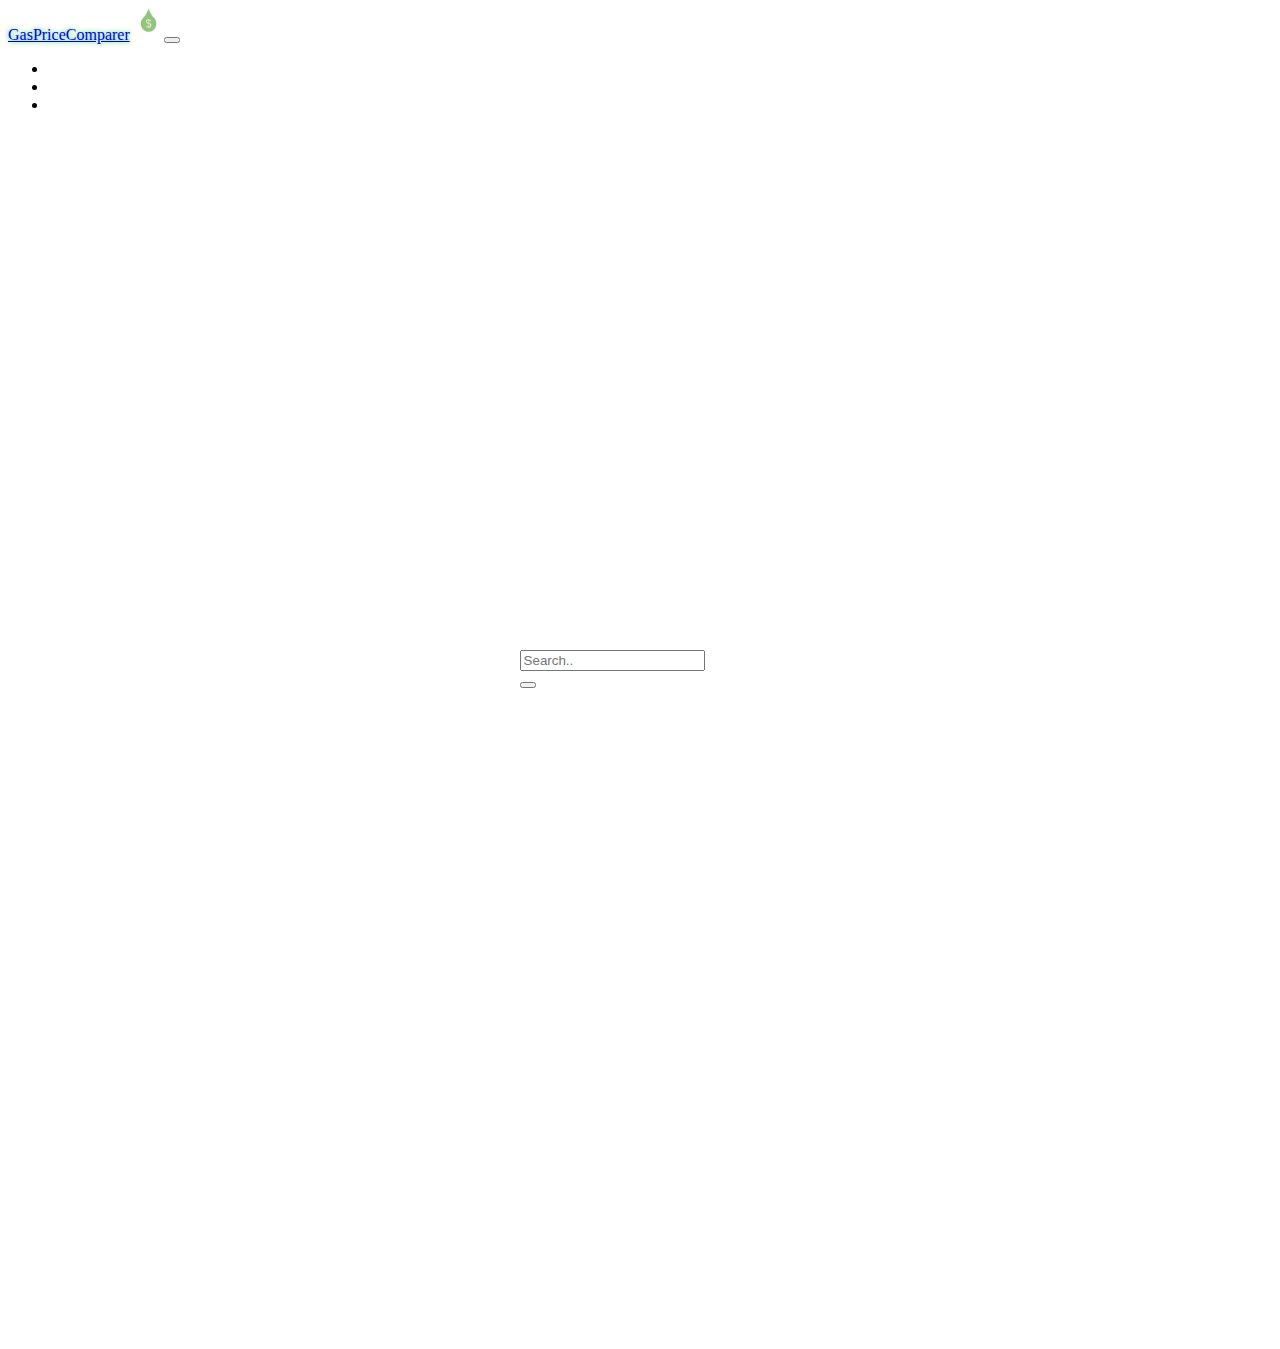
<file: index.html>
<!DOCTYPE html>
<html lang="en">
<head>
    <meta charset="UTF-8">
    <meta http-equiv="X-UA-Compatible" content="IE=edge">
    <meta name="viewport" content="width=device-width, initial-scale=1.0">
    <link rel="shortcut icon" type="image/jpg" href=Logo/favicon.ico>
    <title> Price Comparer</title>
    <!-- bootstrap script -->
    <link rel="stylesheet" href="https://cdn.jsdelivr.net/npm/bootstrap@4.6.0/dist/css/bootstrap.min.css"
    integrity="sha384-B0vP5xmATw1+K9KRQjQERJvTumQW0nPEzvF6L/Z6nronJ3oUOFUFpCjEUQouq2+l" crossorigin="anonymous">
    <link rel="stylesheet" href="css/styles.css">

    <!-- fontawesome icon -->
    <link rel="stylesheet" href="https://use.fontawesome.com/releases/v5.7.0/css/all.css" integrity="sha384-lZN37f5QGtY3VHgisS14W3ExzMWZxybE1SJSEsQp9S+oqd12jhcu+A56Ebc1zFSJ" crossorigin="anonymous">
    <script src="https://code.jquery.com/jquery-3.5.1.slim.min.js"
    integrity="sha384-DfXdz2htPH0lsSSs5nCTpuj/zy4C+OGpamoFVy38MVBnE+IbbVYUew+OrCXaRkfj" crossorigin="anonymous">
    </script>
    <script src="https://cdn.jsdelivr.net/npm/popper.js@1.16.1/dist/umd/popper.min.js"
    integrity="sha384-9/reFTGAW83EW2RDu2S0VKaIzap3H66lZH81PoYlFhbGU+6BZp6G7niu735Sk7lN" crossorigin="anonymous">
    </script>
    <script src="https://cdn.jsdelivr.net/npm/bootstrap@4.6.0/dist/js/bootstrap.min.js"
   integrity="sha384-+YQ4JLhjyBLPDQt//I+STsc9iw4uQqACwlvpslubQzn4u2UU2UFM80nGisd026JF" crossorigin="anonymous">
    </script>

    <link rel="preconnect" href="https://fonts.googleapis.com">
    <link rel="preconnect" href="https://fonts.gstatic.com" crossorigin>
    <link href="https://fonts.googleapis.com/css2?family=Montserrat:wght@200&display=swap" rel="stylesheet">
</head>
<body>
    <section id="title">
        <nav class="navbar navbar-expand-md bg-dark navbar-dark fixed-top">
            <a class="navbar-brand" href="index.html">GasPriceComparer<img src="Logo.png"></a>
            
            <button class="navbar-toggler navbar-toggler-right" type="button" data-toggle="collapse" data-target="#navb" aria-expanded="true">
              <span class="navbar-toggler-icon"></span>
            </button>
            <div id="navb" class="navbar-collapse collapse hide"> 
              <ul class="nav navbar-nav ml-auto">
                <li class="nav-item">
                  <a href="mailto:htv5447@rit.edu"><i class="far fa-envelope"></i></a>
                </li>
                <li class="nav-item">
                  <a class="nav-link" href="https://github.com/htv5447/GasPriceComparerUI"><i class="fab fa-github"></i></a>
                </li>
                <li class="nav-item">
                  <a class="nav-link" href="infoPage.html" ><i  class="fas fa-info"></i></a>
                </li>
                
              </ul>
            </div>
          </nav>
    </section>

    
    <div class="input-group">
        <div class="form-outline">
          <input id="search-input" type="search" id="form1" class="form-control" placeholder="Search.."/>
        </div>
        <a href="searchResult.html">
          <button id="search-button" type="button" class="btn btn-dark">
            <i class="fas fa-search"></i>
          </button>
          
        </a>
        
    </div>
    
    <!--Google map-->
    <div id="map-container-google-1" class="z-depth-1-half map-container" style="height: 500px">
      <iframe src="https://maps.google.com/maps?q=manhatan&t=&z=13&ie=UTF8&iwloc=&output=embed" frameborder="0"
        style="border:0" allowfullscreen></iframe>
    </div>
    
    <!--Google Maps-->
    
    
</body>
</html>
</file>
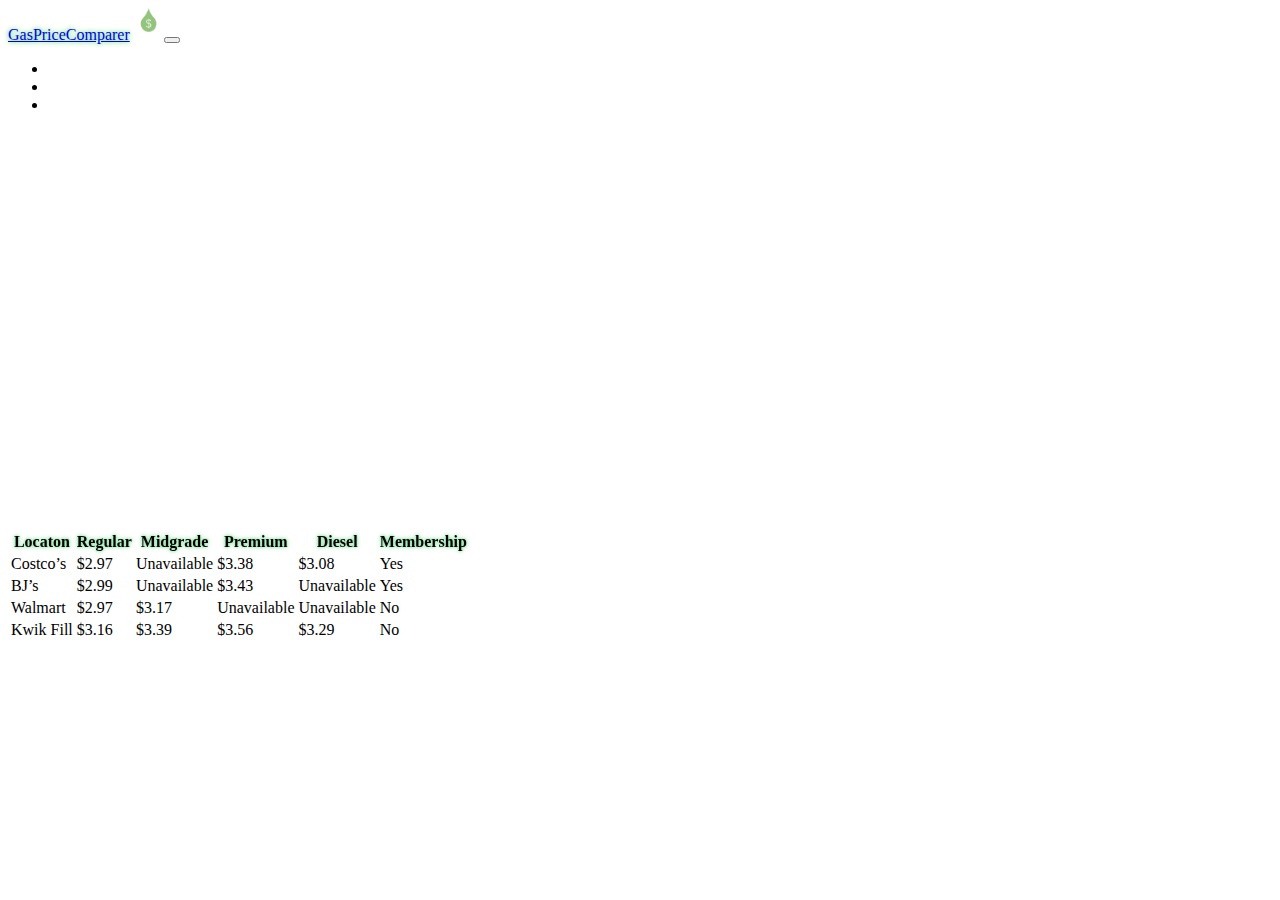
<file: index2.html>
<!DOCTYPE html>
<html lang="en">
<head>
    <meta charset="UTF-8">
    <meta http-equiv="X-UA-Compatible" content="IE=edge">
    <meta name="viewport" content="width=device-width, initial-scale=1.0">
    <link rel="shortcut icon" type="image/jpg" href=Logo/favicon.ico>
    <title>Gas Price List</title>
    <!-- bootstrap script -->
    <link rel="stylesheet" href="https://cdn.jsdelivr.net/npm/bootstrap@4.6.0/dist/css/bootstrap.min.css"
    integrity="sha384-B0vP5xmATw1+K9KRQjQERJvTumQW0nPEzvF6L/Z6nronJ3oUOFUFpCjEUQouq2+l" crossorigin="anonymous">
    <link rel="stylesheet" href="css/styles.css">

    <!-- fontawesome icon -->
    <link rel="stylesheet" href="https://use.fontawesome.com/releases/v5.7.0/css/all.css" integrity="sha384-lZN37f5QGtY3VHgisS14W3ExzMWZxybE1SJSEsQp9S+oqd12jhcu+A56Ebc1zFSJ" crossorigin="anonymous">
    <script src="https://code.jquery.com/jquery-3.5.1.slim.min.js"
    integrity="sha384-DfXdz2htPH0lsSSs5nCTpuj/zy4C+OGpamoFVy38MVBnE+IbbVYUew+OrCXaRkfj" crossorigin="anonymous">
    </script>
    <script src="https://cdn.jsdelivr.net/npm/popper.js@1.16.1/dist/umd/popper.min.js"
    integrity="sha384-9/reFTGAW83EW2RDu2S0VKaIzap3H66lZH81PoYlFhbGU+6BZp6G7niu735Sk7lN" crossorigin="anonymous">
    </script>
    <script src="https://cdn.jsdelivr.net/npm/bootstrap@4.6.0/dist/js/bootstrap.min.js"
   integrity="sha384-+YQ4JLhjyBLPDQt//I+STsc9iw4uQqACwlvpslubQzn4u2UU2UFM80nGisd026JF" crossorigin="anonymous">
    </script>
</head>
<body>
    <section id="title">
        <nav class="navbar navbar-expand-md bg-dark navbar-dark fixed-top">
            <a class="navbar-brand" href="index.html">GasPriceComparer<img src="Logo.png"></a>
            <button class="navbar-toggler navbar-toggler-right" type="button" data-toggle="collapse" data-target="#navb" aria-expanded="true">
              <span class="navbar-toggler-icon"></span>
            </button>
            <div id="navb" class="navbar-collapse collapse hide"> 
              <ul class="nav navbar-nav ml-auto">
                <li class="nav-item">
                  <a href="mailto:htv5447@rit.edu"><i class="far fa-envelope"></i></a>
                </li>
                <li class="nav-item">
                  <a class="nav-link" href="https://github.com/htv5447/GasPriceComparerUI"><i class="fab fa-github"></i></a>
                </li>
                <li class="nav-item">
                  <a class="nav-link" href="index3.html" ><i  class="fas fa-info"></i></a>
                </li>
                
              </ul>
            </div>
          </nav>
    </section>

    <!--Google map-->
    <div class="map-container2" id="map-container-google-1" class="z-depth-1-half map-container" >
      <iframe src="https://www.google.com/maps/embed?pb=!1m18!1m12!1m3!1d93239.73443882211!2d-77.73192500218772!3d43.08892546074204
      !2m3!1f0!2f0!3f0!3m2!1i1024!2i768!4f13.1!3m3!1m2!1s0x89d14b7323bc153d%3A0xfe65be474604479e!2sRochester%2C%20NY%2014623!5e0!3m2!1sen!2sus!4v1632051354053!5m2!1sen!2sus" frameborder="0"
        style="border:0" allowfullscreen></iframe>
    </div>
    
    <!--Google Maps-->
    
    

    <table class="table table-striped table-hover">
        <thead style="position: sticky;top: 0" class="thead-dark">
            <tr>
              <th class="header" scope="col">Locaton</th>
              <th class="header" scope="col">Regular</th>
              <th class="header" scope="col">Midgrade</th>
              <th class="header" scope="col">Premium</th>
              <th class="header" scope="col">Diesel</th>
              <th class="header" scope="col">Membership</th>
            </tr>
          </thead>
          <tbody>
            <tr>
              <td>Costco’s</td>
              <td>$2.97</td>
              <td>Unavailable</td>
              <td>$3.38</td>
              <td>$3.08</td>
              <td>Yes</td>
            </tr>
            <tr>
              <td>BJ’s</td>
              <td>$2.99</td>
              <td>Unavailable</td>
              <td>$3.43</td>
              <td>Unavailable</td>
              <td>Yes</td>
            </tr>
            <tr>
              <td>Walmart</td>
              <td>$2.97</td>
              <td>$3.17</td>
              <td>Unavailable</td>
              <td>Unavailable</td>
              <td>No</td>
            </tr>
            <tr>
              <td>Kwik Fill</td>
              <td>$3.16</td>
              <td>$3.39</td>
              <td>$3.56</td>
              <td>$3.29</td>
              <td>No</td>
            </tr>
          </tbody>
        </table>

</body>
</html>
</file>
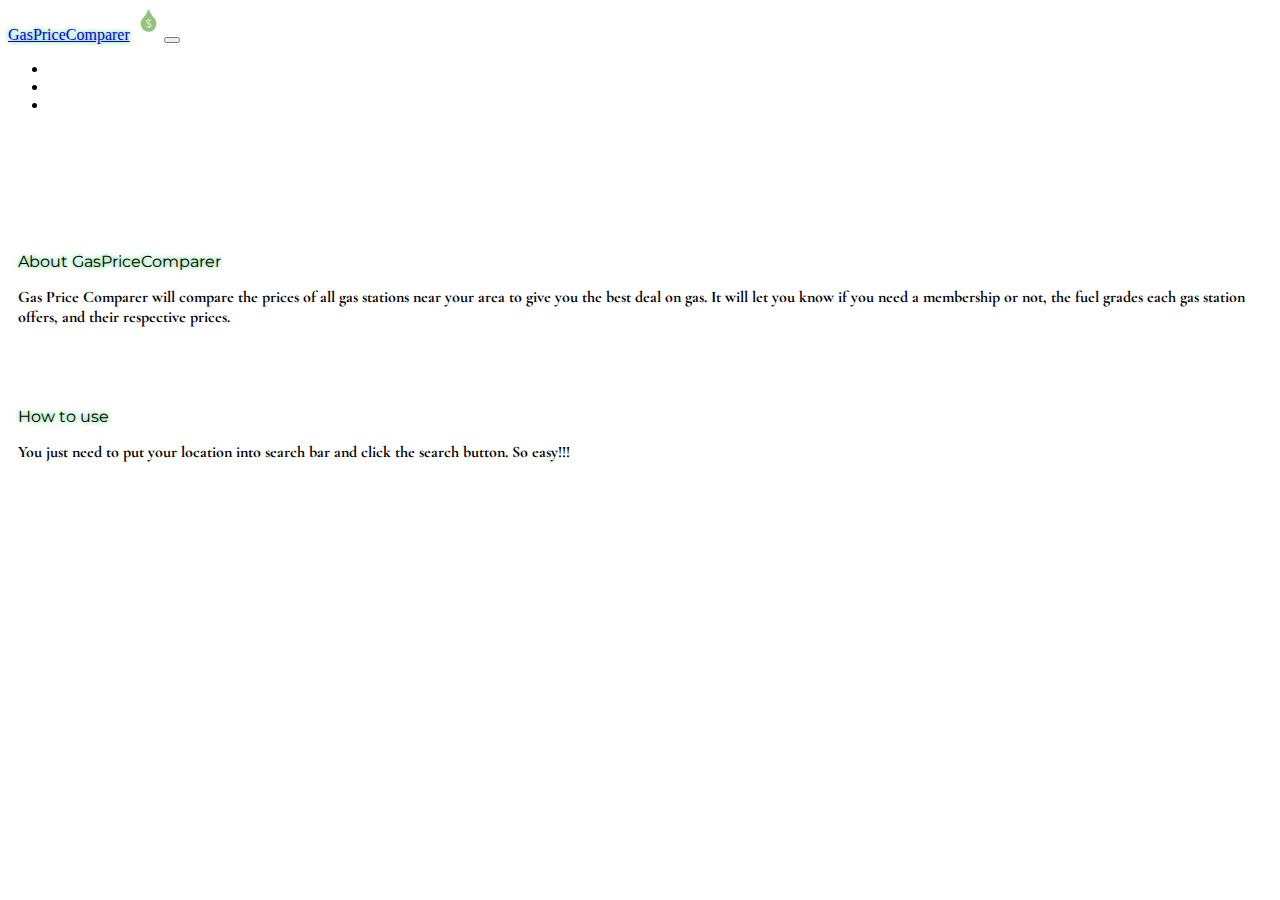
<file: index3.html>
<!DOCTYPE html>
<html lang="en">
<head>
    <meta charset="UTF-8">
    <meta http-equiv="X-UA-Compatible" content="IE=edge">
    <meta name="viewport" content="width=device-width, initial-scale=1.0">
    <link rel="shortcut icon" type="image/jpg" href=Logo/favicon.ico>
    <title>GasPriceComparer's Information</title>
    <!-- bootstrap script -->
    <link rel="stylesheet" href="https://cdn.jsdelivr.net/npm/bootstrap@4.6.0/dist/css/bootstrap.min.css"
    integrity="sha384-B0vP5xmATw1+K9KRQjQERJvTumQW0nPEzvF6L/Z6nronJ3oUOFUFpCjEUQouq2+l" crossorigin="anonymous">
    <link rel="stylesheet" href="css/styles.css">

    <!-- fontawesome icon -->
    <link rel="stylesheet" href="https://use.fontawesome.com/releases/v5.7.0/css/all.css" integrity="sha384-lZN37f5QGtY3VHgisS14W3ExzMWZxybE1SJSEsQp9S+oqd12jhcu+A56Ebc1zFSJ" crossorigin="anonymous">
    <script src="https://code.jquery.com/jquery-3.5.1.slim.min.js"
    integrity="sha384-DfXdz2htPH0lsSSs5nCTpuj/zy4C+OGpamoFVy38MVBnE+IbbVYUew+OrCXaRkfj" crossorigin="anonymous">
    </script>
    <script src="https://cdn.jsdelivr.net/npm/popper.js@1.16.1/dist/umd/popper.min.js"
    integrity="sha384-9/reFTGAW83EW2RDu2S0VKaIzap3H66lZH81PoYlFhbGU+6BZp6G7niu735Sk7lN" crossorigin="anonymous">
    </script>
    <script src="https://cdn.jsdelivr.net/npm/bootstrap@4.6.0/dist/js/bootstrap.min.js"
   integrity="sha384-+YQ4JLhjyBLPDQt//I+STsc9iw4uQqACwlvpslubQzn4u2UU2UFM80nGisd026JF" crossorigin="anonymous">
    </script>

    
<link rel="preconnect" href="https://fonts.googleapis.com">
<link rel="preconnect" href="https://fonts.gstatic.com" crossorigin>
<link href="https://fonts.googleapis.com/css2?family=Montserrat:wght@200&display=swap" rel="stylesheet">

<link rel="preconnect" href="https://fonts.googleapis.com">
<link rel="preconnect" href="https://fonts.gstatic.com" crossorigin>
<link href="https://fonts.googleapis.com/css2?family=Cormorant+Garamond:wght@300&family=Montserrat:wght@200&display=swap" rel="stylesheet">
</head>
<body>
    <section id="title">
        <nav class="navbar navbar-expand-md bg-dark navbar-dark fixed-top">
            <a class="navbar-brand" href="index.html">GasPriceComparer<img src="Logo.png"></a>
            <button class="navbar-toggler navbar-toggler-right" type="button" data-toggle="collapse" data-target="#navb" aria-expanded="true">
              <span class="navbar-toggler-icon"></span>
            </button>
            <div id="navb" class="navbar-collapse collapse hide"> 
              <ul class="nav navbar-nav ml-auto">
                <li class="nav-item">
                  <a href="mailto:htv5447@rit.edu"><i class="far fa-envelope"></i></a>
                </li>
                <li class="nav-item">
                  <a class="nav-link" href="https://github.com/htv5447/GasPriceComparerUI"><i class="fab fa-github"></i></a>
                </li>
                <li class="nav-item">
                    <a class="nav-link" href="index3.html" ><i  class="fas fa-info"></i></a>
                </li>
                
              </ul>
            </div>
          </nav>
    </section>
    <section id="content">
    <div>
        <p class="h3">About GasPriceComparer</p>
        
        <p class="h5">Gas Price Comparer will compare the prices of all gas stations near your area to give you the best deal on gas. It will let you know if you need a membership or not, the fuel grades each gas station offers, and their respective prices.</p>
    </div>
    <div class="usage">
        <p class="h3">How to use</p>
        <p class="h5">You just need to put your location into search bar and click the search button. So easy!!!</p>
    </div>
</section>
</body>
    
</body>
</html>
</file>
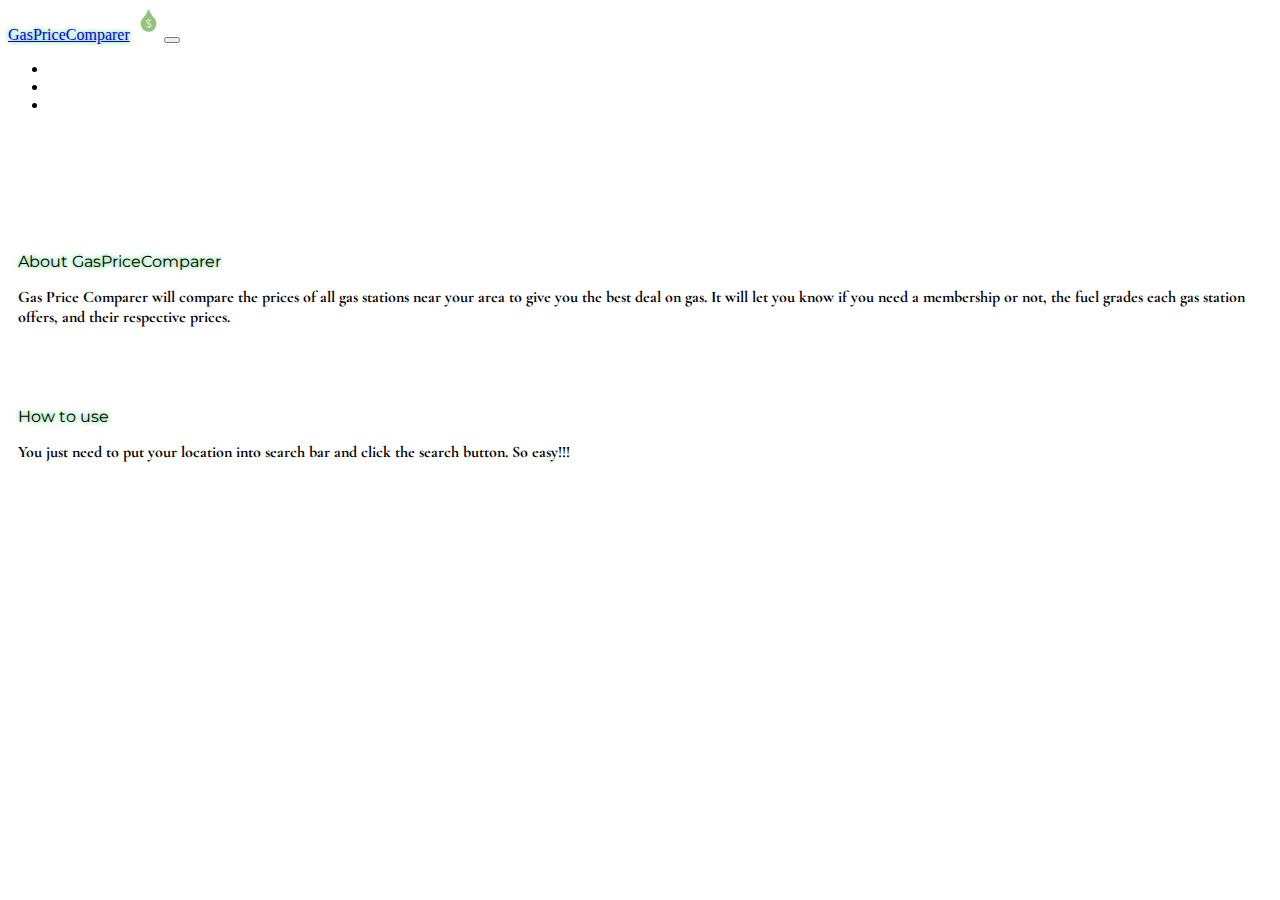
<file: infoPage.html>
<!DOCTYPE html>
<html lang="en">
<head>
    <meta charset="UTF-8">
    <meta http-equiv="X-UA-Compatible" content="IE=edge">
    <meta name="viewport" content="width=device-width, initial-scale=1.0">
    <link rel="shortcut icon" type="image/jpg" href=Logo/favicon.ico>
    <title>GasPriceComparer's Information</title>
    <!-- bootstrap script -->
    <link rel="stylesheet" href="https://cdn.jsdelivr.net/npm/bootstrap@4.6.0/dist/css/bootstrap.min.css"
    integrity="sha384-B0vP5xmATw1+K9KRQjQERJvTumQW0nPEzvF6L/Z6nronJ3oUOFUFpCjEUQouq2+l" crossorigin="anonymous">
    <link rel="stylesheet" href="css/styles.css">

    <!-- fontawesome icon -->
    <link rel="stylesheet" href="https://use.fontawesome.com/releases/v5.7.0/css/all.css" integrity="sha384-lZN37f5QGtY3VHgisS14W3ExzMWZxybE1SJSEsQp9S+oqd12jhcu+A56Ebc1zFSJ" crossorigin="anonymous">
    <script src="https://code.jquery.com/jquery-3.5.1.slim.min.js"
    integrity="sha384-DfXdz2htPH0lsSSs5nCTpuj/zy4C+OGpamoFVy38MVBnE+IbbVYUew+OrCXaRkfj" crossorigin="anonymous">
    </script>
    <script src="https://cdn.jsdelivr.net/npm/popper.js@1.16.1/dist/umd/popper.min.js"
    integrity="sha384-9/reFTGAW83EW2RDu2S0VKaIzap3H66lZH81PoYlFhbGU+6BZp6G7niu735Sk7lN" crossorigin="anonymous">
    </script>
    <script src="https://cdn.jsdelivr.net/npm/bootstrap@4.6.0/dist/js/bootstrap.min.js"
   integrity="sha384-+YQ4JLhjyBLPDQt//I+STsc9iw4uQqACwlvpslubQzn4u2UU2UFM80nGisd026JF" crossorigin="anonymous">
    </script>

    
<link rel="preconnect" href="https://fonts.googleapis.com">
<link rel="preconnect" href="https://fonts.gstatic.com" crossorigin>
<link href="https://fonts.googleapis.com/css2?family=Montserrat:wght@200&display=swap" rel="stylesheet">

<link rel="preconnect" href="https://fonts.googleapis.com">
<link rel="preconnect" href="https://fonts.gstatic.com" crossorigin>
<link href="https://fonts.googleapis.com/css2?family=Cormorant+Garamond:wght@300&family=Montserrat:wght@200&display=swap" rel="stylesheet">
</head>
<body>
    <section id="title">
        <nav class="navbar navbar-expand-md bg-dark navbar-dark fixed-top">
            <a class="navbar-brand" href="index.html">GasPriceComparer<img src="Logo.png"></a>
            <button class="navbar-toggler navbar-toggler-right" type="button" data-toggle="collapse" data-target="#navb" aria-expanded="true">
              <span class="navbar-toggler-icon"></span>
            </button>
            <div id="navb" class="navbar-collapse collapse hide"> 
              <ul class="nav navbar-nav ml-auto">
                <li class="nav-item">
                  <a href="mailto:htv5447@rit.edu"><i class="far fa-envelope"></i></a>
                </li>
                <li class="nav-item">
                  <a class="nav-link" href="https://github.com/htv5447/GasPriceComparerUI"><i class="fab fa-github"></i></a>
                </li>
                <li class="nav-item">
                    <a class="nav-link" href="infoPage.html" ><i  class="fas fa-info"></i></a>
                </li>
                
              </ul>
            </div>
          </nav>
    </section>
    <section id="content">
    <div>
        <p class="h3">About GasPriceComparer</p>
        
        <p class="h5">Gas Price Comparer will compare the prices of all gas stations near your area to give you the best deal on gas. It will let you know if you need a membership or not, the fuel grades each gas station offers, and their respective prices.</p>
    </div>
    <div class="usage">
        <p class="h3">How to use</p>
        <p class="h5">You just need to put your location into search bar and click the search button. So easy!!!</p>
    </div>
</section>
</body>
    
</body>
</html>
</file>
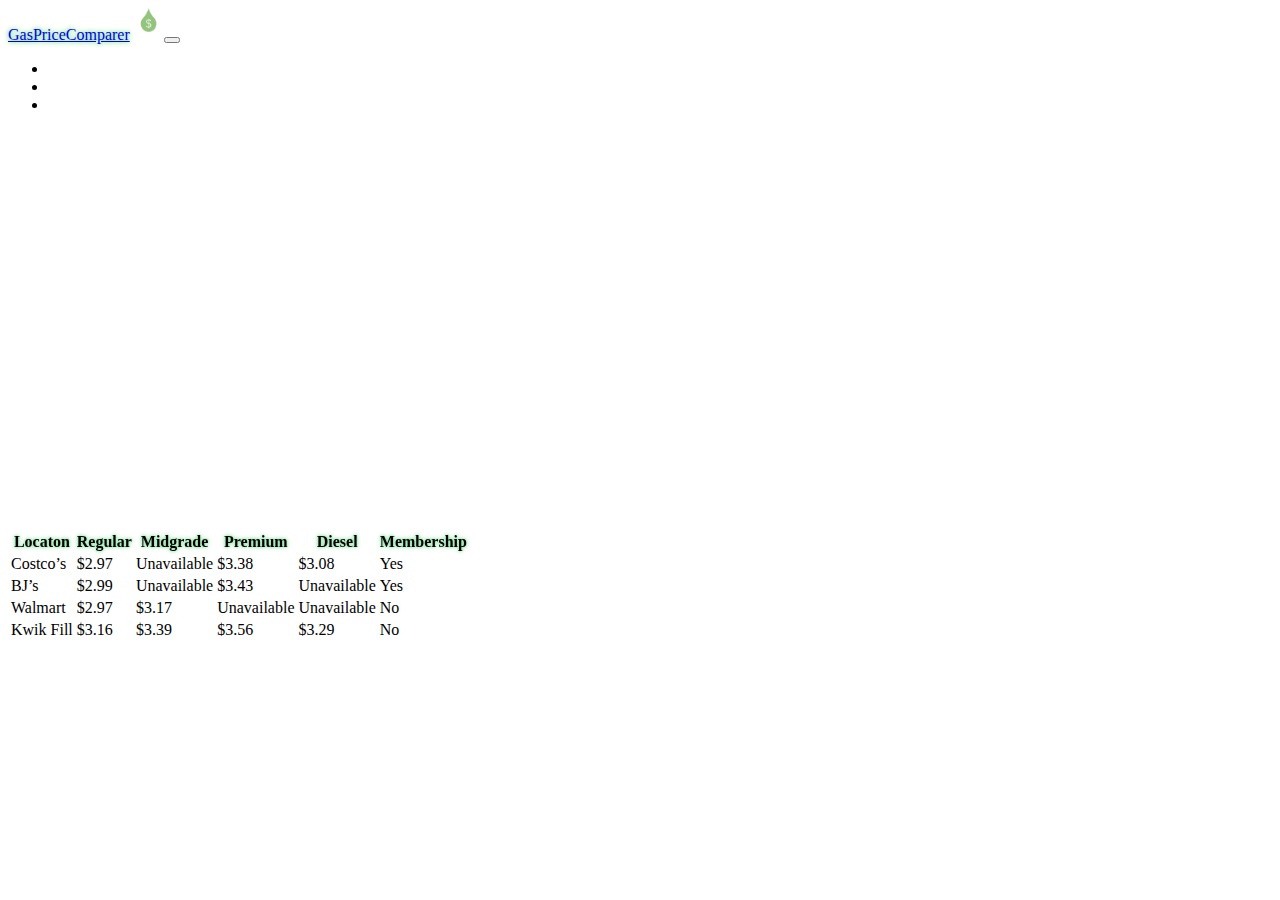
<file: searchResult.html>
<!DOCTYPE html>
<html lang="en">
<head>
    <meta charset="UTF-8">
    <meta http-equiv="X-UA-Compatible" content="IE=edge">
    <meta name="viewport" content="width=device-width, initial-scale=1.0">
    <link rel="shortcut icon" type="image/jpg" href=Logo/favicon.ico>
    <title>Gas Price List</title>
    <!-- bootstrap script -->
    <link rel="stylesheet" href="https://cdn.jsdelivr.net/npm/bootstrap@4.6.0/dist/css/bootstrap.min.css"
    integrity="sha384-B0vP5xmATw1+K9KRQjQERJvTumQW0nPEzvF6L/Z6nronJ3oUOFUFpCjEUQouq2+l" crossorigin="anonymous">
    <link rel="stylesheet" href="css/styles.css">

    <!-- fontawesome icon -->
    <link rel="stylesheet" href="https://use.fontawesome.com/releases/v5.7.0/css/all.css" integrity="sha384-lZN37f5QGtY3VHgisS14W3ExzMWZxybE1SJSEsQp9S+oqd12jhcu+A56Ebc1zFSJ" crossorigin="anonymous">
    <script src="https://code.jquery.com/jquery-3.5.1.slim.min.js"
    integrity="sha384-DfXdz2htPH0lsSSs5nCTpuj/zy4C+OGpamoFVy38MVBnE+IbbVYUew+OrCXaRkfj" crossorigin="anonymous">
    </script>
    <script src="https://cdn.jsdelivr.net/npm/popper.js@1.16.1/dist/umd/popper.min.js"
    integrity="sha384-9/reFTGAW83EW2RDu2S0VKaIzap3H66lZH81PoYlFhbGU+6BZp6G7niu735Sk7lN" crossorigin="anonymous">
    </script>
    <script src="https://cdn.jsdelivr.net/npm/bootstrap@4.6.0/dist/js/bootstrap.min.js"
   integrity="sha384-+YQ4JLhjyBLPDQt//I+STsc9iw4uQqACwlvpslubQzn4u2UU2UFM80nGisd026JF" crossorigin="anonymous">
    </script>
</head>
<body>
    <section id="title">
        <nav class="navbar navbar-expand-md bg-dark navbar-dark fixed-top">
            <a class="navbar-brand" href="index.html">GasPriceComparer<img src="Logo.png"></a>
            <button class="navbar-toggler navbar-toggler-right" type="button" data-toggle="collapse" data-target="#navb" aria-expanded="true">
              <span class="navbar-toggler-icon"></span>
            </button>
            <div id="navb" class="navbar-collapse collapse hide"> 
              <ul class="nav navbar-nav ml-auto">
                <li class="nav-item">
                  <a href="mailto:htv5447@rit.edu"><i class="far fa-envelope"></i></a>
                </li>
                <li class="nav-item">
                  <a class="nav-link" href="https://github.com/htv5447/GasPriceComparerUI"><i class="fab fa-github"></i></a>
                </li>
                <li class="nav-item">
                  <a class="nav-link" href="infoPage.html" ><i  class="fas fa-info"></i></a>
                </li>
                
              </ul>
            </div>
          </nav>
    </section>

    <!--Google map-->
    <div class="map-container2" id="map-container-google-1" class="z-depth-1-half map-container" >
      <iframe src="https://www.google.com/maps/embed?pb=!1m18!1m12!1m3!1d93239.73443882211!2d-77.73192500218772!3d43.08892546074204
      !2m3!1f0!2f0!3f0!3m2!1i1024!2i768!4f13.1!3m3!1m2!1s0x89d14b7323bc153d%3A0xfe65be474604479e!2sRochester%2C%20NY%2014623!5e0!3m2!1sen!2sus!4v1632051354053!5m2!1sen!2sus" frameborder="0"
        style="border:0" allowfullscreen></iframe>
    </div>
    
    <!--Google Maps-->
    
    

    <table class="table table-striped table-hover">
        <thead style="position: sticky;top: 0" class="thead-dark">
            <tr>
              <th class="header" scope="col">Locaton</th>
              <th class="header" scope="col">Regular</th>
              <th class="header" scope="col">Midgrade</th>
              <th class="header" scope="col">Premium</th>
              <th class="header" scope="col">Diesel</th>
              <th class="header" scope="col">Membership</th>
            </tr>
          </thead>
          <tbody>
            <tr>
              <td>Costco’s</td>
              <td>$2.97</td>
              <td>Unavailable</td>
              <td>$3.38</td>
              <td>$3.08</td>
              <td>Yes</td>
            </tr>
            <tr>
              <td>BJ’s</td>
              <td>$2.99</td>
              <td>Unavailable</td>
              <td>$3.43</td>
              <td>Unavailable</td>
              <td>Yes</td>
            </tr>
            <tr>
              <td>Walmart</td>
              <td>$2.97</td>
              <td>$3.17</td>
              <td>Unavailable</td>
              <td>Unavailable</td>
              <td>No</td>
            </tr>
            <tr>
              <td>Kwik Fill</td>
              <td>$3.16</td>
              <td>$3.39</td>
              <td>$3.56</td>
              <td>$3.29</td>
              <td>No</td>
            </tr>
          </tbody>
        </table>

</body>
</html>
</file>
<file: css/styles.css>
.navbar-brand{
  text-shadow: 0 0 5px #80DE99, 0 0 5px #80DE99;
}
img{
  height: 1.5rem;
  padding-left: 0.5rem;
  margin-bottom: 0.5rem;
}
body{
    position: relative;
}
.input-group{
  /* Center vertically and horizontally */
  position: absolute;
  top: 50%;
  left: 40%;
  margin: -25px 0 0 -10px;
  padding-left: 1rem;
  z-index: 10;
}
.fas{
  text-shadow: 0 0 5px #80DE99, 0 0 5px #80DE99;
}

.far{
  color: #DDDDDD;
  text-shadow: 0 0 5px #80DE99, 0 0 5px #80DE99;
  margin-top: 0.92rem;
  padding-right: 0.7rem;
  
}

.fab{
  margin-top: 0.35rem;
  text-shadow: 0 0 5px #80DE99, 0 0 5px #80DE99;
}

.map-container{
    overflow:hidden;
    padding-bottom:56.25%;
    position:relative;
    height:0;
    }
    .map-container iframe{
    left:0;
    top:0;
    height:100%;
    width:100%;
    position:absolute;
    }

.map-container2{
    overflow:hidden;
    padding-bottom:0;
    position:relative;
    height: 400px;
    width:100%;
}
  .map-container2 iframe{
    left:0;
    top:0;
    height:100%;
    width:100%;
    position:absolute;
  }

.header{
  text-shadow: 0 0 3px #80DE99, 0 0 5px #80DE99;
}

.h3{
  text-shadow: 0 0 5px #80DE99, 0 0 5px #80DE99;
  font-family: 'Montserrat', sans-serif;
}

.h5{
  font-family: 'Cormorant Garamond', serif;
  font-weight: bold;
}
#content{
  margin-top: 7rem;
  padding: 10px;
}

.usage{
  padding-top: 3rem;
}
</file>
